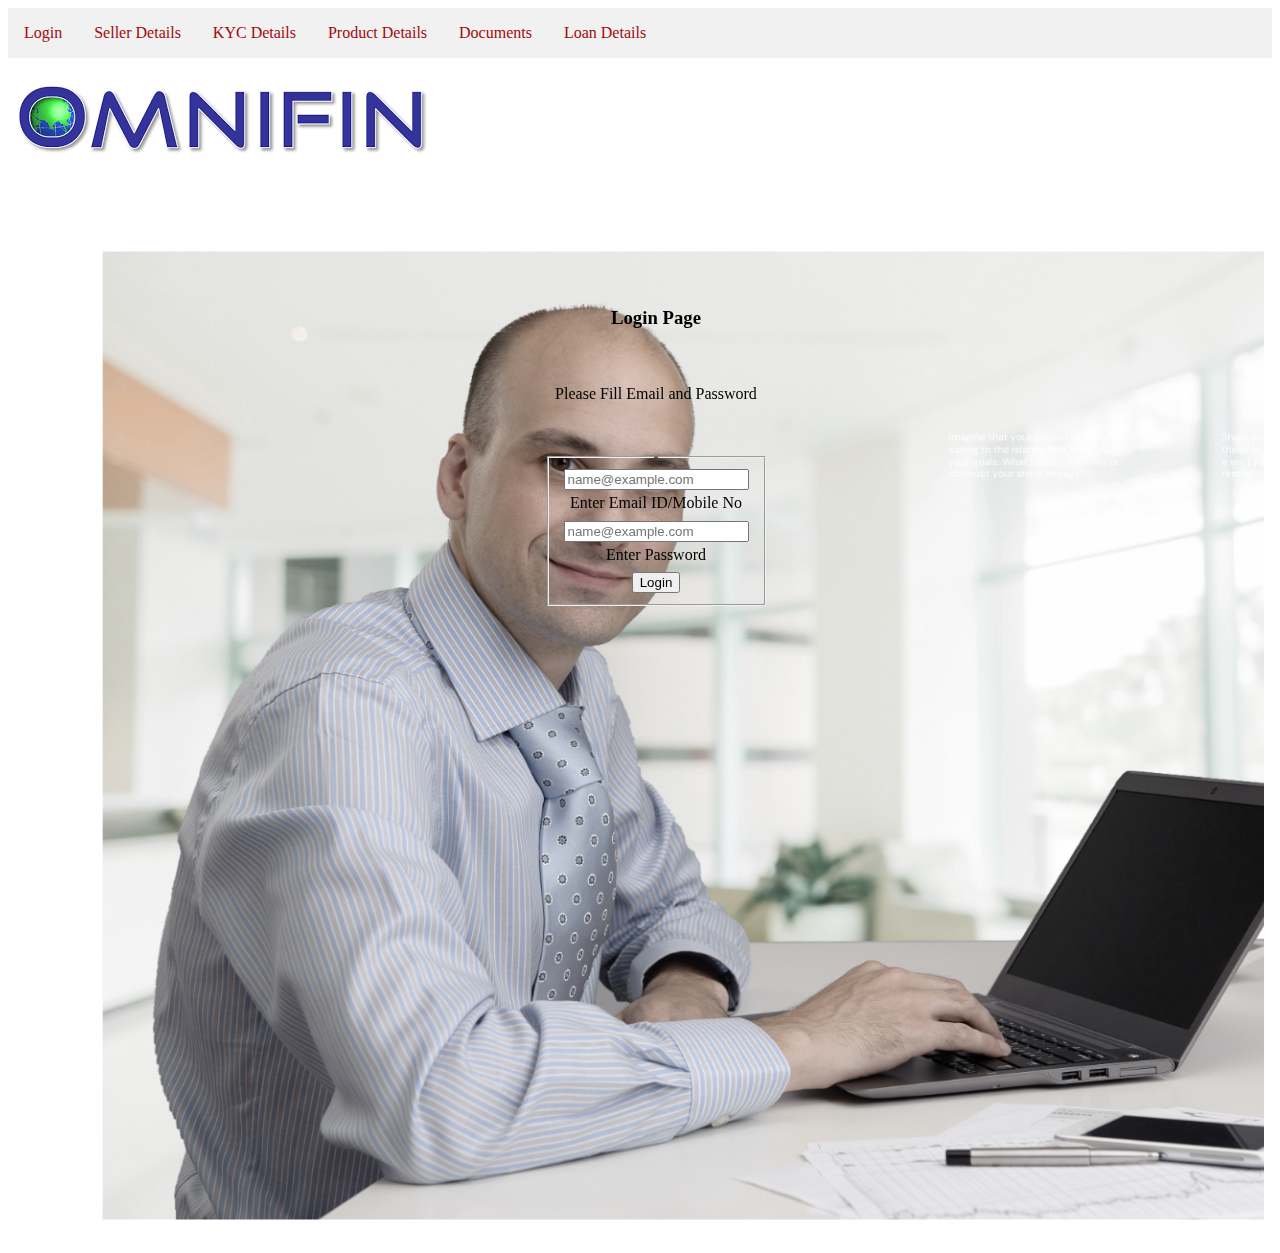
<file: index.html>
<!DOCTYPE html>
<html lang="en">
<head>
    <meta charset="UTF-8">
    <meta name="viewport" content="width=device-width, initial-scale=1.0">
    <title>Document</title>
 
    <link href="https://cdn.jsdelivr.net/npm/bootstrap@5.0.2/dist/css/bootstrap.min.css" rel="stylesheet" integrity="sha384-EVSTQN3/azprG1Anm3QDgpJLIm9Nao0Yz1ztcQTwFspd3yD65VohhpuuCOmLASjC" crossorigin="anonymous">

    <link rel="stylesheet" href="freshcss.css">
</head>
<body>
 

  <nav class="navbar navbar-expand-lg navbar-white bg-green">
    <div class="container-fluid">
   
      <div class="collapse navbar-collapse" id="navbarNav">
        <ul class="navbar">
          <li>
            <a class="navbar-brand" href="index.html">Login</a>
         </li> 
            <li>
                <a class="navbar-brand" href="sellerDetails.html">Seller Details</a>
             </li> 
          <li >
            <a class="nav-link active" aria-current="page" href="kyc-details.html">KYC Details</a>
          </li>
          <li>
            <a class="nav-link" href="productDetails.html">Product Details</a>
          </li>
          <li >
            <a class="nav-link" href="documentDetails.html">Documents</a>
          </li>
          <li >
            <a class="nav-link " href="loanDetails.html" >Loan Details</a>
          </li>
        </ul>
      </div>
      
    </div>
    <div class="container-img">
        <img src="images/OmnifinLogo.png" class="img-fluid" alt="logo">
    </div>
  </nav>
    <div id="navbar-placeholder"></div>
    <!-- <div class="img"><br><br> -->

    <div class="container">
        <div class="img"><br><br>
        <h3 class="text-center">Login Page</h3>
        <p class="text-center">Please Fill Email and Password</p>
        <div class="text-center">
          <fieldset style="display: inline-block;">
            <legend></legend>
            <TABLE>
              <tr>
                <td>
                  <div class="form-floating mb-1 col-lg-12">
                    <input type="text" class="form-control" id="floatingApplication1" placeholder="name@example.com"><br>
                    <label for="floatingApplication1">Enter Email ID/Mobile No</label>
                  </div>
                </td>
               
               
              </tr>
              <tr>
                <td>
                  <div class="form-floating mb-1 col-lg-12">
                    <input type="text" class="form-control" id="floatingApplication1" placeholder="name@example.com"><br>
                    <label for="floatingApplication1">Enter Password</label>
                  </div>
                </td>
               
               
              </tr>

            </TABLE>
           
<button class="btn btn-primary" type="submit">Login</button>

          </fieldset>
          
               
          </div>
        
        </div>
    </div>

</html>
</file>
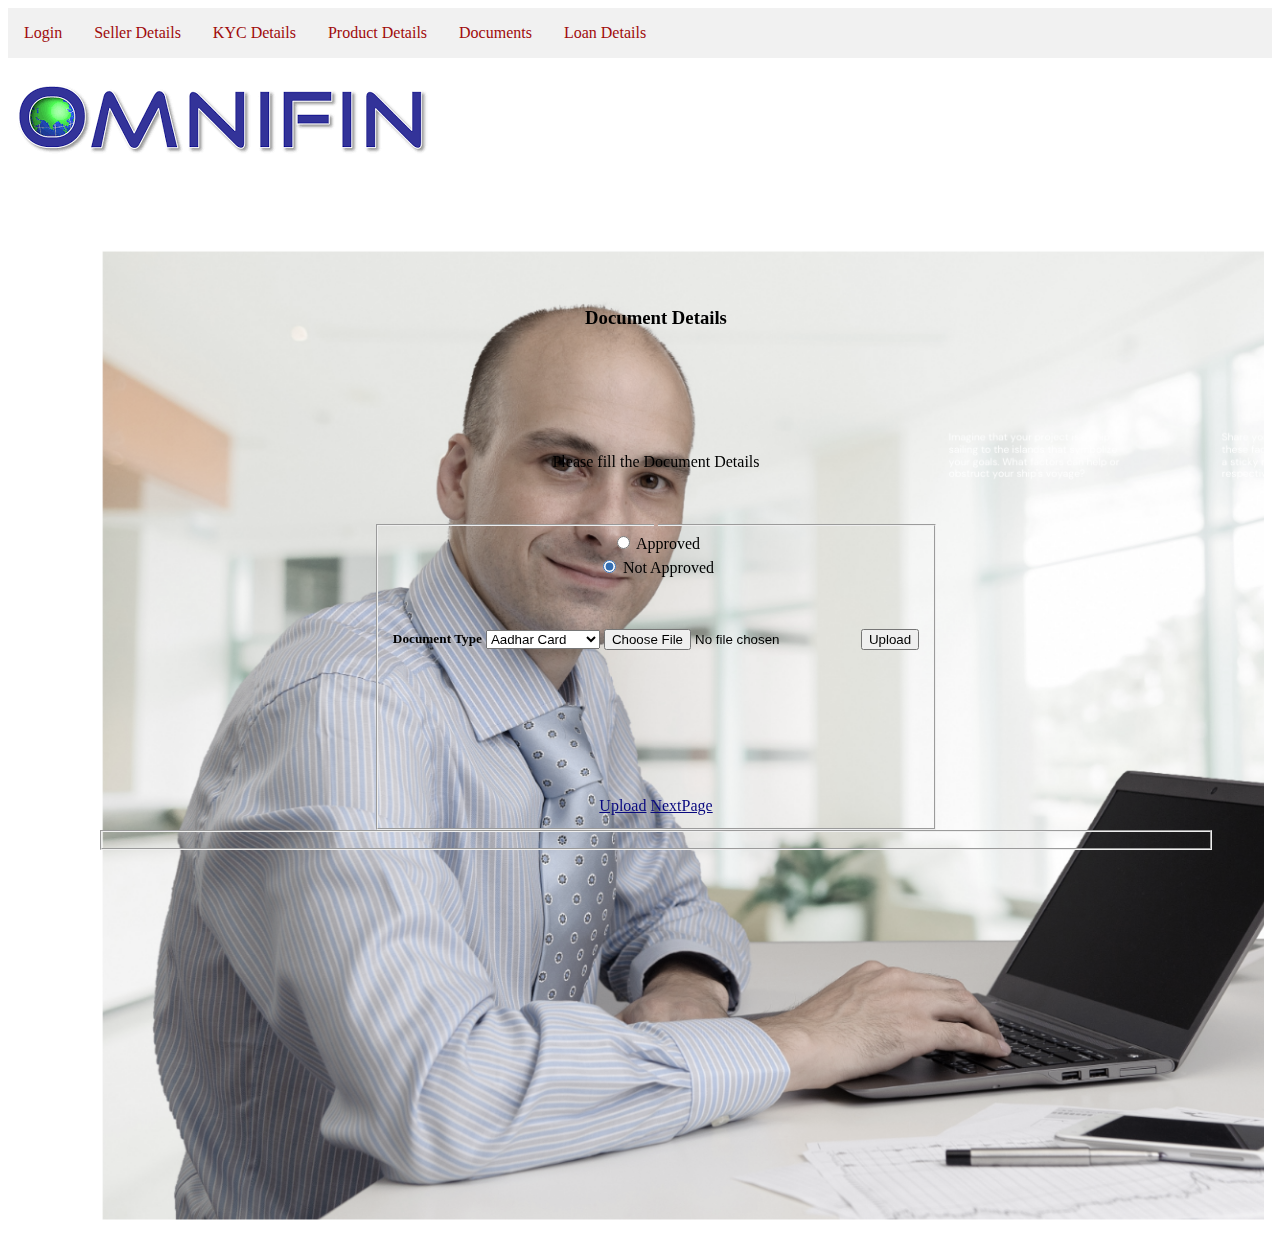
<file: documentDetails.html>
<!DOCTYPE html>
<html lang="en">
<head>
    <meta charset="UTF-8">
    <meta name="viewport" content="width=device-width, initial-scale=1.0">
    <title>Document</title>
 
    <link href="https://cdn.jsdelivr.net/npm/bootstrap@5.0.2/dist/css/bootstrap.min.css" rel="stylesheet" integrity="sha384-EVSTQN3/azprG1Anm3QDgpJLIm9Nao0Yz1ztcQTwFspd3yD65VohhpuuCOmLASjC" crossorigin="anonymous">

    <link rel="stylesheet" href="freshcss.css">
</head>
<body>
  
  <nav class="navbar navbar-expand-lg navbar-white bg-green">
    <div class="container-fluid">
      
      <div class="collapse navbar-collapse" id="navbarNav">
        <ul class="navbar">
          <li>
            <a class="navbar-brand" href="index.html">Login</a>
         </li> 
            <li>
                <a class="navbar-brand" href="sellerDetails.html">Seller Details</a>
             </li> 
          <li >
            <a class="nav-link active" aria-current="page" href="kyc-details.html">KYC Details</a>
          </li>
          <li>
            <a class="nav-link" href="productDetails.html">Product Details</a>
          </li>
          <li >
            <a class="nav-link" href="documentDetails.html">Documents</a>
          </li>
          <li >
            <a class="nav-link " href="loanDetails.html" >Loan Details</a>
          </li>
        </ul>
      </div>
      
    </div>
    <div class="container-img">
        <img src="images/OmnifinLogo.png" class="img-fluid" alt="logo">
    </div>
  </nav>
    <div id="navbar-placeholder"></div>
    <!-- <div class="img"><br><br> -->
    <div class="container">
        <div class="img"><br><br>
        <h3 class="text-center">Document Details</h3><br>
        <p class="text-center">Please fill the Document Details</p>
        <div class="text-center">
          <fieldset style="display: inline-block;">
            <legend></legend>
            <TABLE>
              <tr>
                <div class="form-check md-1  col-lg-12">
                    <input class="form-check-input" type="radio" name="flexRadioDefault" id="flexRadioDefault1">
                    <label class="form-check-label" for="flexRadioDefault1">
                     Approved
                    </label>
                  </div>
                  <div class="form-check md-1  col-lg-12">
                    <input class="form-check-input" type="radio" name="flexRadioDefault" id="flexRadioDefault2" checked>
                    <label class="form-check-label" for="flexRadioDefault2">
                      Not Approved
                    </label>
                  </div><br>
                 <td> <h5>Document Type</h5> </td>
               <td>
                          
                <select id="documents"> 
                  <option value="aadhar">Aadhar Card</option>
                  <option value="pan">PAN Card</option>
                  <option value="driving">Driving License</option>
                </select>
               </td>
             
              <td>
                <form action="/upload" method="post" enctype="multipart/form-data">
                  <input type="file" name="fileToUpload" id="fileToUpload">
                  <input type="submit" value="Upload">
                </form>
              </td>
            </tr> 
              <!-- <tr>
   <div class="form-floating mb-5 col-lg-12">
    <input type="text" class="form-control" id="floatingApplication2" placeholder="name@example.com"><br>
    <label for="floatingApplication2">required Amount</label>
   </div>     
          </tr> -->
            </TABLE><br><br><br><br><br>
            <!-- <button class="btn btn-primary" type="submit">Upload</button> -->
            <!-- <button class="btn btn-primary" type="submit" href="loanDetails.html">NextPage</button> -->
            <a href="#" class="btn btn-primary">Upload</a>

            <a href="loanDetails.html" class="btn btn-primary">NextPage</a>

          </fieldset>
          <fieldset>
        
          </div>
          </fieldset>
        </div>
    </div>
    </div>
        </fieldset>
      </div>
</body>
</html>
</file>
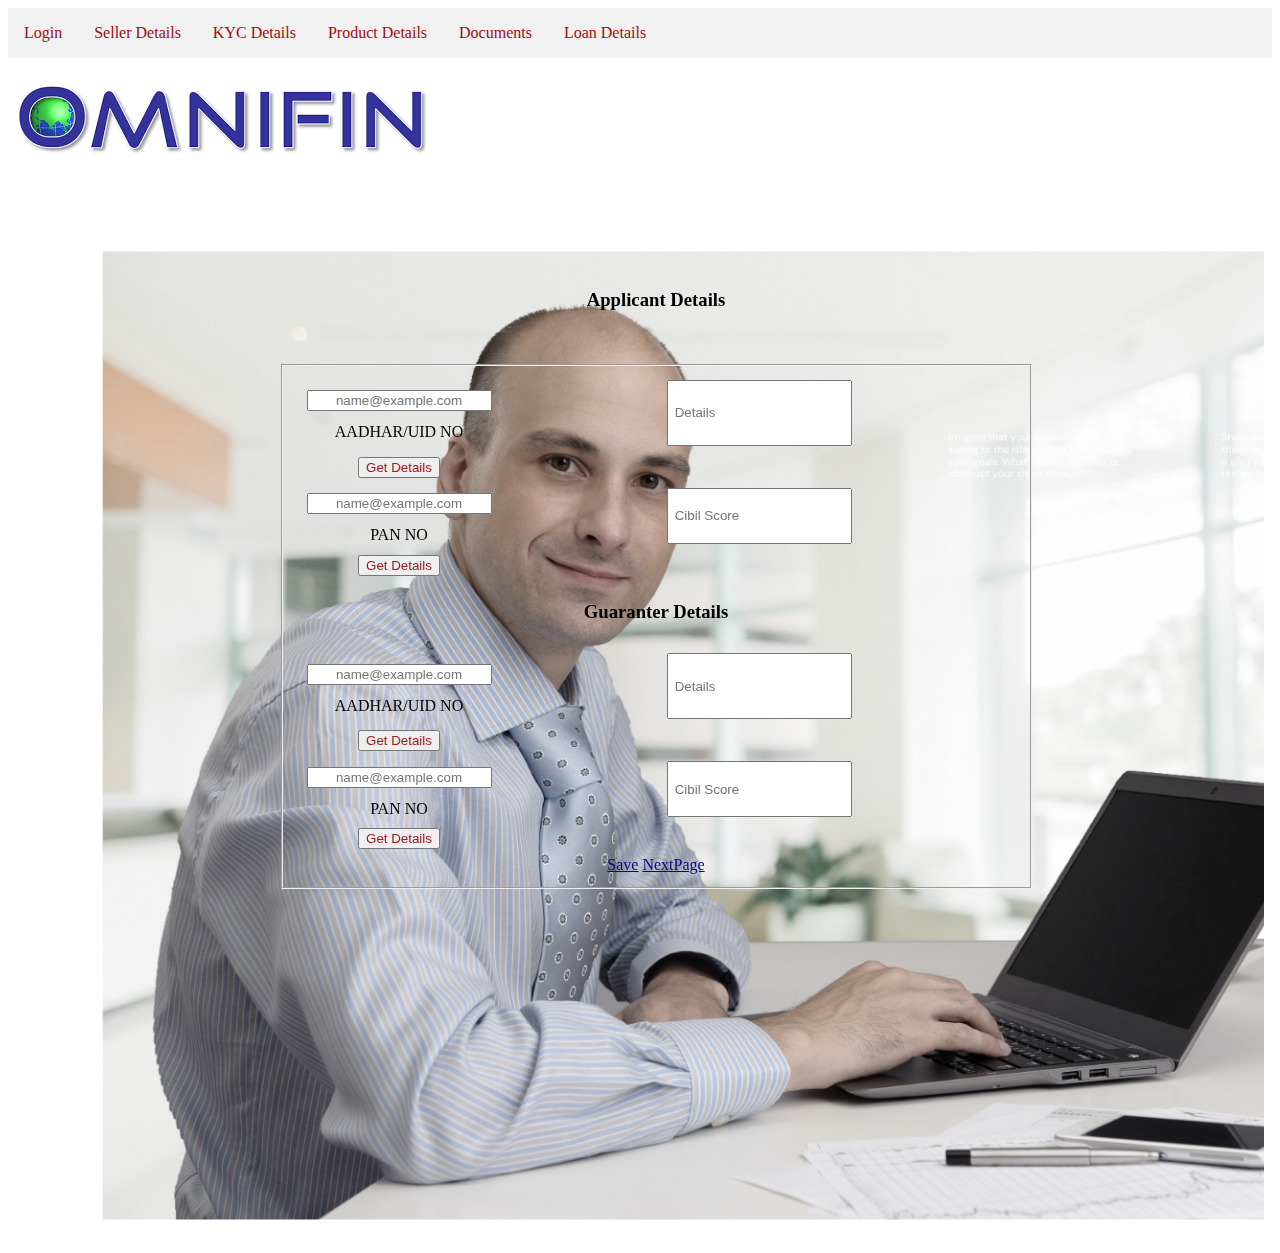
<file: kyc-details.html>
<!DOCTYPE html>
<html lang="en">
<head>
    <meta charset="UTF-8">
    <meta name="viewport" content="width=device-width, initial-scale=1.0">
    <title>Document</title>
 
    <link href="https://cdn.jsdelivr.net/npm/bootstrap@5.0.2/dist/css/bootstrap.min.css" rel="stylesheet" integrity="sha384-EVSTQN3/azprG1Anm3QDgpJLIm9Nao0Yz1ztcQTwFspd3yD65VohhpuuCOmLASjC" crossorigin="anonymous">

    <link rel="stylesheet" href="freshcss.css">
    <style>
      .container .img .text-center table tr td .btn{
      margin:-25px;
       
      }
      .container .img .text-center table tr td .form-control1{
        height: 60px;
      }
      .container .img .text-center table tr td .form-control{
        margin:9px;
        text-align: center;
      }
      .container .img .text-center table tr td .form-control2{
        height:50px ;
      }
    </style>
</head>
<body>
 
  <nav class="navbar navbar-expand-lg navbar-white bg-green">
    <div class="container-fluid">
   
      <div class="collapse navbar-collapse" id="navbarNav">
        <ul class="navbar">
          <li>
            <a class="navbar-brand" href="index.html">Login</a>
         </li> 
            <li>
                <a class="navbar-brand" href="sellerDetails.html">Seller Details</a>
             </li> 
          <li >
            <a class="nav-link active" aria-current="page" href="kyc-details.html">KYC Details</a>
          </li>
          <li>
            <a class="nav-link" href="productDetails.html">Product Details</a>
          </li>
          <li >
            <a class="nav-link" href="documentDetails.html">Documents</a>
          </li>
          <li >
            <a class="nav-link " href="loanDetails.html" >Loan Details</a>
          </li>
        </ul>
      </div>
      
    </div>
    <div class="container-img">
        <img src="images/OmnifinLogo.png" class="img-fluid" alt="logo">
    </div>
  </nav>
    <div id="navbar-placeholder"></div>
   
    <div class="container">
        <div class="img "><br>
        <h3 class="text-center">Applicant Details</h3>
        <!-- <p>Fill The Applicant Details</p> -->
        <div class="text-center">
          <fieldset style="display: inline-block;">     
              <table>
              <tr>
               
                <td>
                  <div class="form-floating mb-0 col-lg-10" >
                    <input type="text" class="form-control" id="floatingApplication1" placeholder="name@example.com"><br>
                    <label for="floatingApplication1">AADHAR/UID NO</label>
                  </div>
                  </td>
                
                <td >
                <div  class="form-floating mb-4 col-lg-12">
                  <div style="height:500%; width: 500px;margin:5px">
                    <input type="text" class="form-control1" id="floatingApplication1" placeholder=" Details">
                  </div>
                </div>
                </td>
                        
              </tr>
              <tr>             
                <td>
                  <button class="btn btn-link" style="color:red;"  type="submit">Get Details</button>
                </td>                      
                  </tr>
                  <tr>
               
                    <td>
                      <div class="form-floating mb-0 col-lg-10" >
                        <input type="text" class="form-control" id="floatingApplication1" placeholder="name@example.com"><br>
                        <label for="floatingApplication1">PAN NO</label>
                      </div>
                      </td>
                    
                    <td >
                    <div  class="form-floating mb-4 col-lg-12">
                      <div style="height:500%; width: 500px;margin:5px">
                        <input type="text" class="form-control2" id="floatingApplication" placeholder=" Cibil Score">
                      </div>
                    </div>
                    </td>
                            
                  </tr>
            
            <tr>
              
          <td>
            <button class="btn btn-link" style="color:red;" type="submit">Get Details</button>
          </td>
                 
            </tr>
    </table>
            <h3>Guaranter Details</h3>
            <table>
              <tr>
               
                <td>
                  <div class="form-floating mb-0 col-lg-10" >
                    <input type="text" class="form-control" id="floatingApplication1" placeholder="name@example.com"><br>
                    <label for="floatingApplication1">AADHAR/UID NO</label>
                  </div>
                  </td>
                
                <td >
                <div  class="form-floating mb-4 col-lg-12">
                  <div style="height:500%; width: 500px;margin:5px">
                    <input type="text" class="form-control1" id="floatingApplication1" placeholder=" Details">
                  </div>
                </div>
                </td>
                        
              </tr>
              <tr>
          
               
                <td>
                 <button class="btn btn-link" style="color:red;" type="submit">Get Details</button>
                </td>
                  
           </tr> 
           <tr>
               
            <td>
              <div class="form-floating mb-0 col-lg-10" >
                <input type="text" class="form-control" id="floatingApplication1" placeholder="name@example.com"><br>
                <label for="floatingApplication1">PAN NO</label>
              </div>
              </td>
            
            <td >
            <div  class="form-floating mb-4 col-lg-12">
              <div style="height:500%; width: 500px;margin:5px">
                <input type="text" class="form-control2" id="floatingApplication1" placeholder=" Cibil Score">
              </div>
            </div>
            </td>
                    
          </tr>
            <tr>
          
               
                 <td>
                  <button class="btn btn-link" style="color:red;"  type="submit">Get Details</button>
                 </td>
                   
            </tr>         
            </table>          
            <a href="#" class="btn btn-primary">Save</a>

            <a href="productDetails.html" class="btn btn-primary">NextPage</a>

          </fieldset>
          </div>
        </div>
      </div>
</html>
</file>
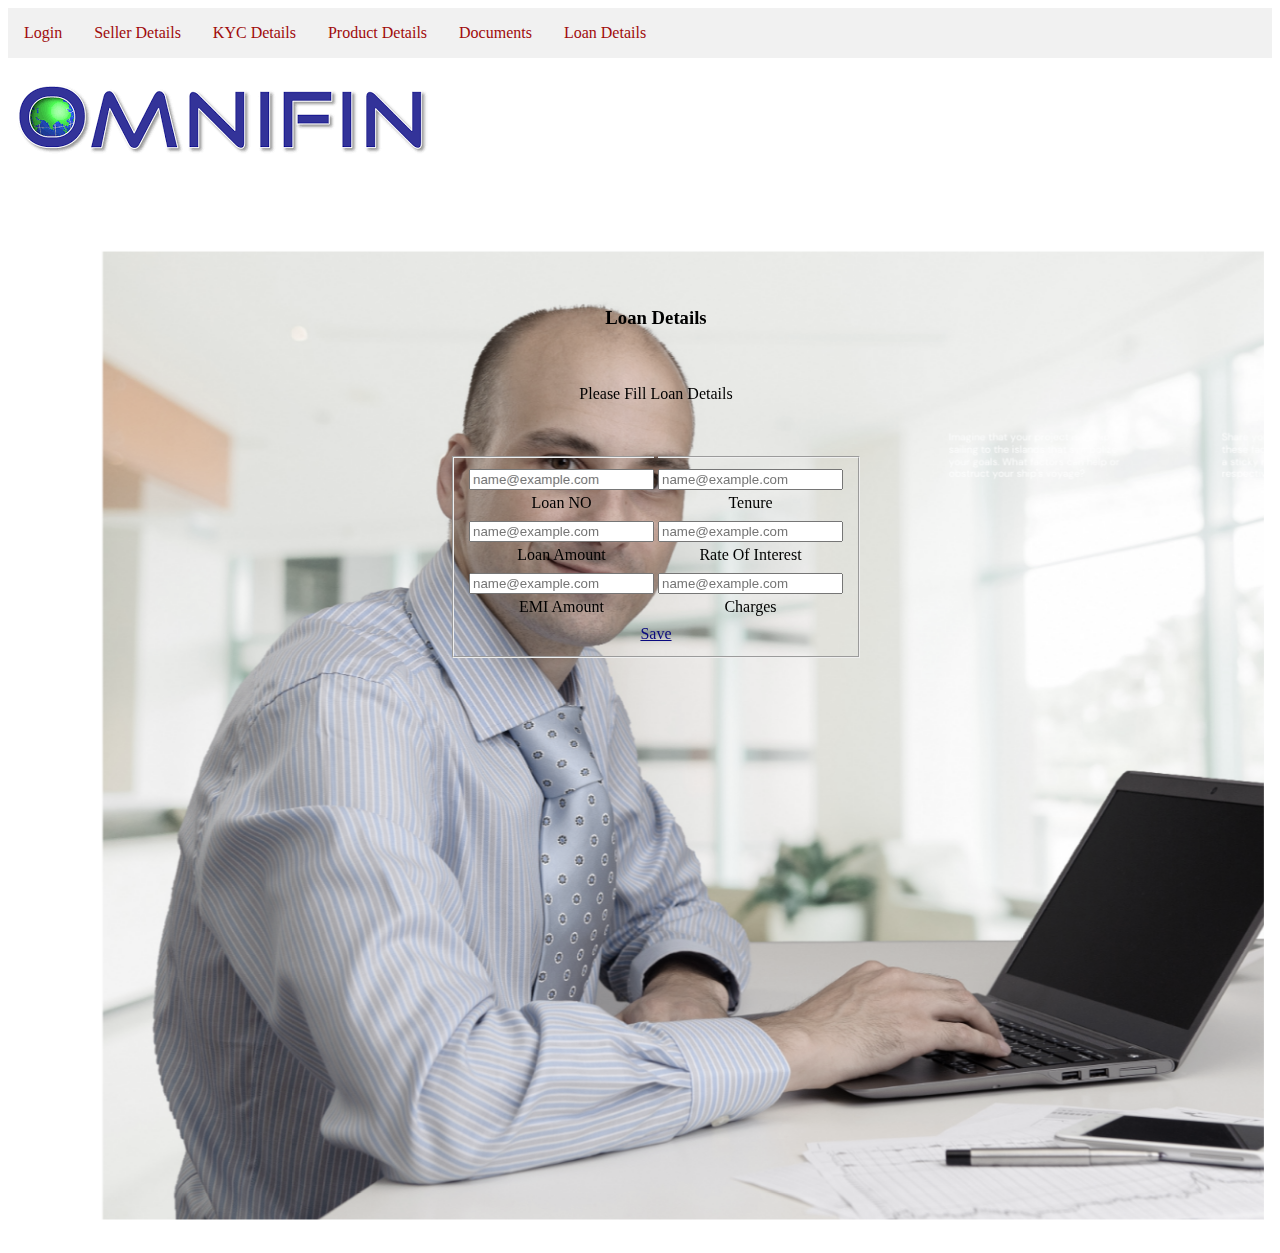
<file: loanDetails.html>
<!DOCTYPE html>
<html lang="en">
<head>
    <meta charset="UTF-8">
    <meta name="viewport" content="width=device-width, initial-scale=1.0">
    <title>Document</title>
 
    <link href="https://cdn.jsdelivr.net/npm/bootstrap@5.0.2/dist/css/bootstrap.min.css" rel="stylesheet" integrity="sha384-EVSTQN3/azprG1Anm3QDgpJLIm9Nao0Yz1ztcQTwFspd3yD65VohhpuuCOmLASjC" crossorigin="anonymous">

    <link rel="stylesheet" href="freshcss.css">
</head>
<body>
 

  <nav class="navbar navbar-expand-lg navbar-white bg-green">
    <div class="container-fluid">
   
      <div class="collapse navbar-collapse" id="navbarNav">
        <ul class="navbar">
          <li>
            <a class="navbar-brand" href="index.html">Login</a>
         </li> 
            <li>
                <a class="navbar-brand" href="sellerDetails.html">Seller Details</a>
             </li> 
          <li >
            <a class="nav-link active" aria-current="page" href="kyc-details.html">KYC Details</a>
          </li>
          <li>
            <a class="nav-link" href="productDetails.html">Product Details</a>
          </li>
          <li >
            <a class="nav-link" href="documentDetails.html">Documents</a>
          </li>
          <li >
            <a class="nav-link " href="loanDetails.html" >Loan Details</a>
          </li>
        </ul>
      </div>
      
    </div>
    <div class="container-img">
        <img src="images/OmnifinLogo.png" class="img-fluid" alt="logo">
    </div>
  </nav>
    <div id="navbar-placeholder"></div>
    <!-- <div class="img"><br><br> -->

    <div class="container">
        <div class="img"><br><br>
        <!-- <h3 class="text-center">Loan Details</h3>
        <p class="text-center">Please Fill Loan Details</p> -->
        <div class="text-center">
          <h3 class="text-center">Loan Details</h3>
          <p class="text-center">Please Fill Loan Details</p>
          <fieldset style="display: inline-block;">
            <legend></legend>
            <TABLE>
              <tr>
                <td>
                  <div class="form-floating mb-1 col-lg-12">
                    <input type="text" class="form-control" id="floatingApplication1" placeholder="name@example.com"><br>
                    <label for="floatingApplication1">Loan NO</label>
                  </div>
                </td>
                <td>
                  <div class="form-floating mb-1 col-lg-12">
                    <input type="text" class="form-control" id="floatingApplication2" placeholder="name@example.com"><br>
                    <label for="floatingApplication2">Tenure</label>
                  </div>
                </td>
               
              </tr>

              <tr>
                <td>
                  <div class="form-floating mb-1 col-lg-12">
                    <input type="text" class="form-control" id="floatingApplication1" placeholder="name@example.com"><br>
                    <label for="floatingApplication1">Loan Amount</label>
                  </div>
                </td>
                <td>
                  <div class="form-floating mb-1 col-lg-12">
                    <input type="text" class="form-control" id="floatingApplication2" placeholder="name@example.com"><br>
                    <label for="floatingApplication2">Rate Of Interest</label>
                  </div>
                </td>
               
              </tr>
              <tr>
                <td>
                    <div class="form-floating mb-1 col-lg-12">
                      <input type="text" class="form-control" id="floatingApplication2" placeholder="name@example.com"><br>
                      <label for="floatingApplication2">EMI Amount</label>
                    </div>
                  </td>
              
                  <td>
                    <div class="form-floating mb-1 col-lg-12">
                      <input type="text" class="form-control" id="floatingApplication2" placeholder="name@example.com"><br>
                      <label for="floatingApplication2">Charges</label>
                     </div> 
                  </td>    
                         
              </tr>
           
            </TABLE>
           
            <a href="#" class="btn btn-primary">Save</a>

           
          </fieldset>
          
               
          </div>
        
        </div>
    </div>

</html>
</file>
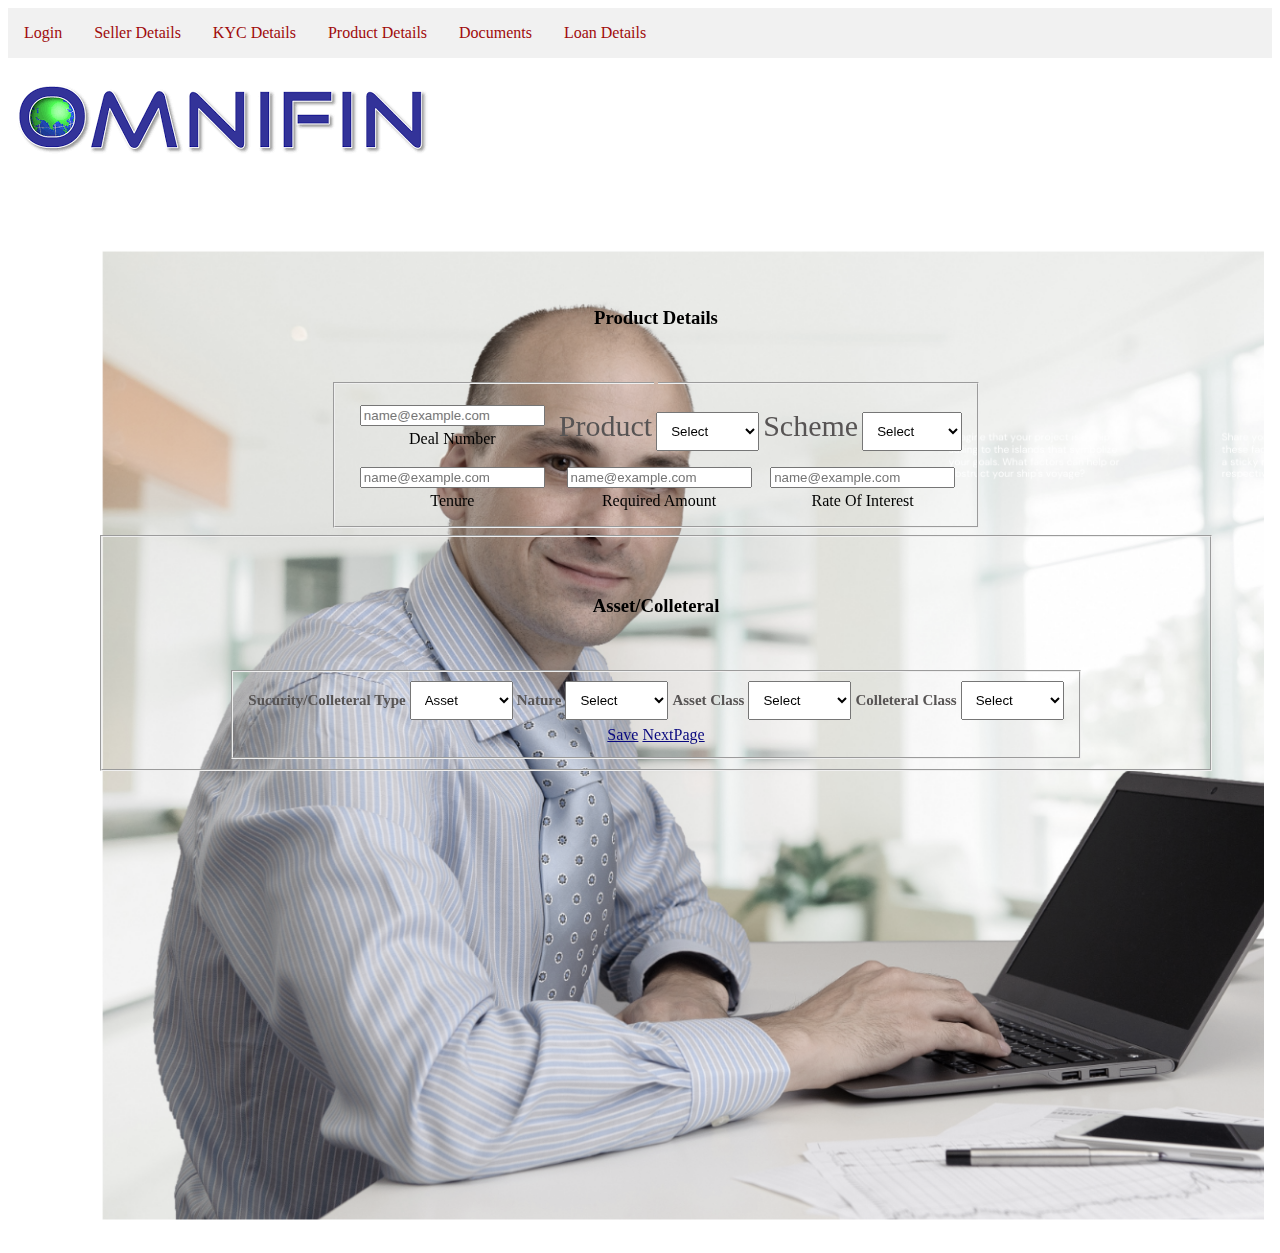
<file: productDetails.html>
<!DOCTYPE html>
<html lang="en">
<head>
    <meta charset="UTF-8">
    <meta name="viewport" content="width=device-width, initial-scale=1.0">
    <title>Document</title>
 
    <link href="https://cdn.jsdelivr.net/npm/bootstrap@5.0.2/dist/css/bootstrap.min.css" rel="stylesheet" integrity="sha384-EVSTQN3/azprG1Anm3QDgpJLIm9Nao0Yz1ztcQTwFspd3yD65VohhpuuCOmLASjC" crossorigin="anonymous">

    <link rel="stylesheet" href="freshcss.css">
    <style>
      /* .container .img .text-center table tr td .form-floating1{

padding:10px;

  } */
    </style>
</head>
<body>
 
  <nav class="navbar navbar-expand-lg navbar-white bg-green">
    <div class="container-fluid">
   
      <div class="collapse navbar-collapse" id="navbarNav">
        <ul class="navbar">
          <li>
            <a class="navbar-brand" href="index.html">Login</a>
         </li> 
          <li>
            <a class="navbar-brand" href="sellerDetails.html">Seller Details</a>
         </li> 
          <li >
            <a class="nav-link active" aria-current="page" href="kyc-details.html">KYC Details</a>
          </li>
          <li>
            <a class="nav-link" href="productDetails.html">Product Details</a>
          </li>
          <li >
            <a class="nav-link" href="documentDetails.html">Documents</a>
          </li>
          <li >
            <a class="nav-link " href="loanDetails.html" >Loan Details</a>
          </li>
        </ul>
      </div>
      
    </div>
    <div class="container-img">
        <img src="images/OmnifinLogo.png" class="img-fluid" alt="logo">
    </div>
  </nav>
    <div id="navbar-placeholder"></div>
    
    <div class="container">
        <div class="img"><br><br>
        <h3 class="text-center">Product Details</h3>
        <div class="text-center">
          <fieldset style="display: inline-block;">
            <legend></legend>
            <TABLE >
              <tr>
                <td>
                  <div class="form-floating mb-0 col-lg-10" style="padding:10px;">
                    <input type="text" class="form-control" id="floatingApplication1" placeholder="name@example.com"><br>
                    <label for="floatingApplication1">Deal Number</label>
                  </div>
                </td>
                <td>
                  <div class="btn mb-5" >
                        <label for="dropdown" style="font-size:30px; text-align: left;;" >Product</label>
                        <select id="dropdown" style="padding:10px;">
                          <option value="option1">Select</option>
                          <option value="option2">Properties</option>                   
                        </select>
                      </div>
              </td>
                <!-- <td>
                  <div class="form-floating mb-0 col-lg-12">
                    <input type="text" class="form-control" id="floatingApplication3" placeholder="name@example.com"><br>
                    <label for="floatingApplication3">Scheme</label>
                  </div>
                </td> -->
                <td>
                  <div class="btn mb-5">
                        <label for="dropdown" style="font-size:30px; text-align: left;;" >Scheme</label>
                        <select id="dropdown" style="padding:10px;">
                          <option value="option1">Select</option>
                          <option value="option2">50% OFF</option>                   
                        </select>
                      </div>
              </td>
              </tr>

              <tr>
                <td>
                  <div class="form-floating mb-0 col-lg-10">
                    <input type="text" class="form-control" id="floatingApplication1" placeholder="name@example.com"><br>
                    <label for="floatingApplication1">Tenure</label>
                  </div>
                </td>
                <td>
                  <div class="form-floating mb-0 col-lg-10">
                    <input type="text" class="form-control" id="floatingApplication2" placeholder="name@example.com"><br>
                    <label for="floatingApplication2">Required Amount</label>
                  </div>
                </td>
                <td>
                  <div class="form-floating mb-0 col-lg-12">
                    <input type="text" class="form-control" id="floatingApplication3" placeholder="name@example.com"><br>
                    <label for="floatingApplication3">Rate Of Interest</label>
                  </div>
                </td>
              </tr>
            </TABLE>
          </fieldset>
          <fieldset>
           <h3 class="text-center">Asset/Colleteral</h3>
           <div class="text-center"></div>
           <fieldset style="display: inline-block;">
            <table>
                <tr>
                    <!-- <td>
                     
                      <label for="dropdown">Sucurity/Colleteral Type</label>
                      <select id="dropdown">
                        <option value="option1">Asset</option>
                        <option value="option2">Properties</option>
                      
                      </select>
                      
                      
                    </td> -->
                    <td>
                      <div class="btn mb-5 col-lg-10">
                            <b for="dropdown" style="font-size:15px; text-align: left;;" >Sucurity/Colleteral Type</b>
                            <select id="dropdown" style="padding:10px;">
                              <option value="option1">Asset</option>
                              <option value="option2">Properties</option>                   
                            </select>
                          </div>
                  </td>
                    <!-- <td>
                      
                      <label for="dropdown">Nature</label>
                      <select id="dropdown">
                        <option value="option1">Select</option>
                        <option value="option2">Properties</option>
                      
                      </select>
                    </td> -->
                    <td>
                      <div class="btn mb-5 col-lg-6">
                            <b for="dropdown" style="font-size:15px;text-align: left;" >Nature</b>
                            <select id="dropdown" style="padding:10px;">
                              <option value="option1">Select</option>
                              <option value="option2">Properties</option>                   
                            </select>
                          </div>
                  </td>
                
                    <!-- <td>
                      <label for="dropdown">Asset Class</label>
                      <select id="dropdown">
                        <option value="option1">Asset</option>
                        <option value="option2">Properties</option>
                      
                      </select>
                    </td> -->
                    <td>
                      <div class="btn mb-5 col-lg-8">
                            <b for="dropdown" style=" font-size:15px;text-align: left;" >Asset Class</b>
                            <select id="dropdown" style="padding:10px;">
                              <option value="option1">Select</option>
                              <option value="option2">Properties</option>                   
                            </select>
                          </div>
                  </td>
                    <!-- <td>
                      <label for="dropdown">Colleteral Class</label>
                      <select id="dropdown">
                        <option value="option1"></option>
                        <option value="option2"></option>
                      
                      </select>
                    </td> -->
                    <!-- <td>
                      <div class="btn mb-5 col-lg-6">
                            <b for="dropdown"  style="font-size:15px;text-align: left;" >Colleteral Class</b>
                            <select id="dropdown" style="padding:10px;">
                              <option value="option1">Select</option>
                              <option value="option2">Properties</option>                   
                            </select>
                          </div>
                  </td> -->
                  <td>
                    <div class="btn  mb-5 col-lg-8">
                          <b for="dropdown" style="opacity:5; font-size:15px;text-align: left;" >Colleteral Class</b>
                          <select id="dropdown" style="padding:10px;">
                            <option value="option1">Select</option>
                            <option value="option2">Properties</option>                   
                          </select>
                        </div>
                </td>
                  </tr>
            </table>
           
<a href="#" class="btn btn-primary">Save</a>

<a href="documentDetails.html" class="btn btn-primary">NextPage</a>

          </fieldset>
          </div>
          </fieldset>
        </div>
    </div>
    </div>
      

        </fieldset>
        </div>

      
      
</body>
</html>
</file>
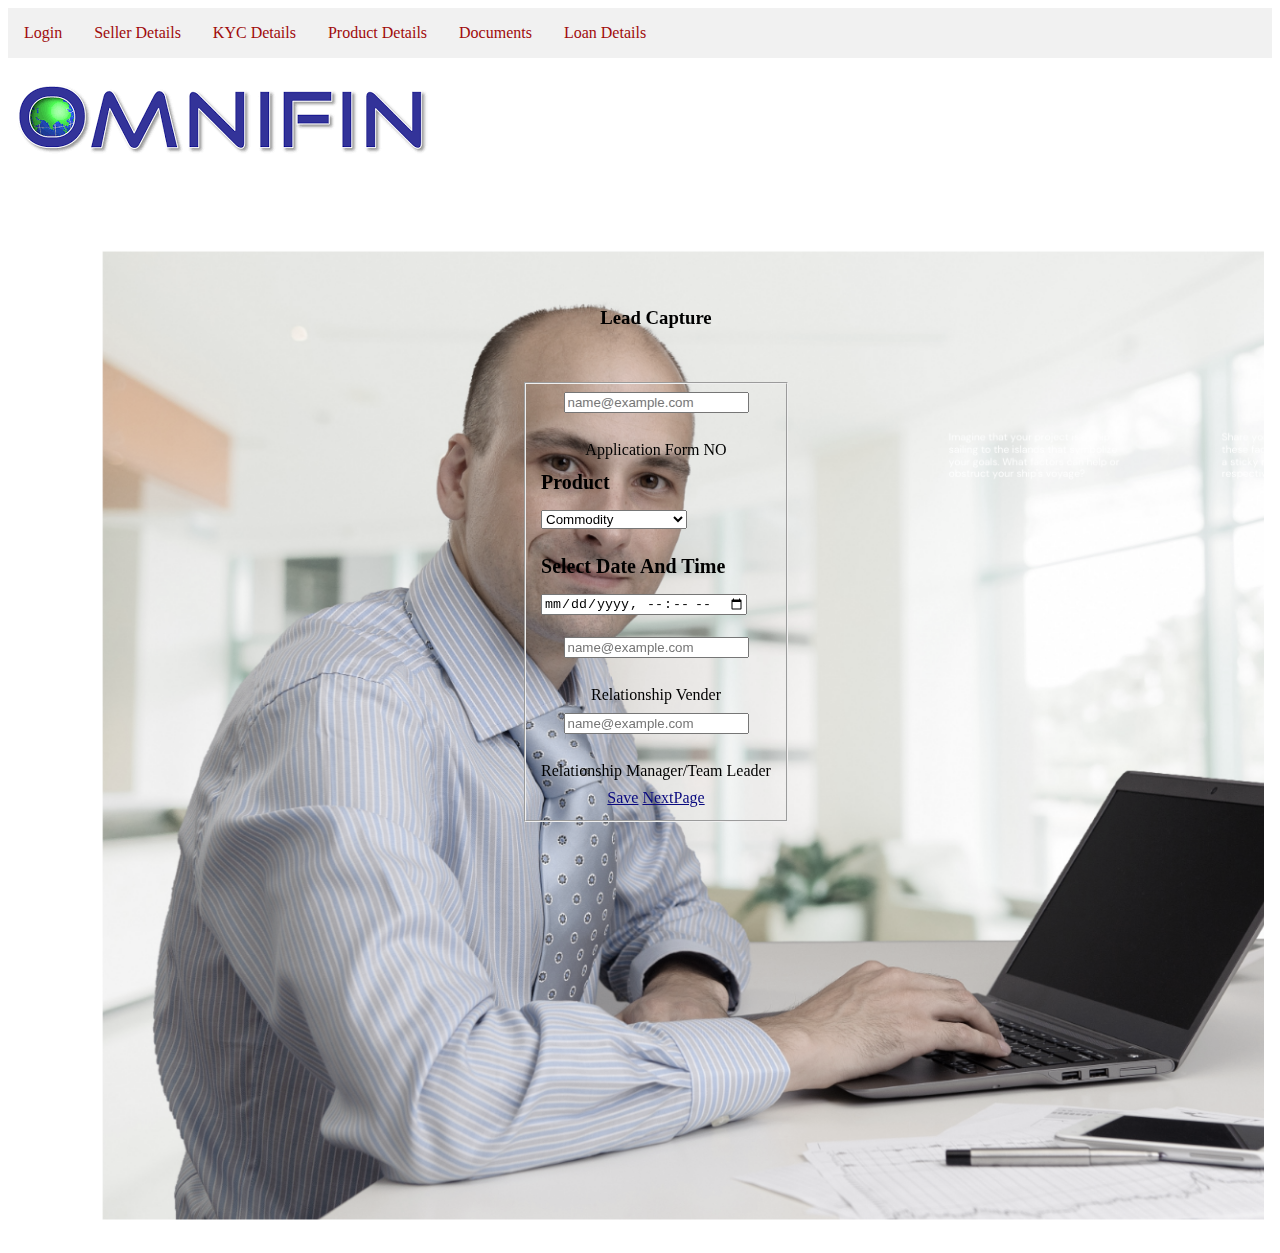
<file: sellerDetails.html>
<!DOCTYPE html>
<html lang="en">
<head>
    <meta charset="UTF-8">
    <meta name="viewport" content="width=device-width, initial-scale=1.0">
    <title>KYC Details</title>

    <link href="https://cdn.jsdelivr.net/npm/bootstrap@5.0.2/dist/css/bootstrap.min.css" rel="stylesheet" integrity="sha384-EVSTQN3/azprG1Anm3QDgpJLIm9Nao0Yz1ztcQTwFspd3yD65VohhpuuCOmLASjC" crossorigin="anonymous">
 
    <link rel="stylesheet" href="freshcss.css">
<style>
  /* .img .text-center table .form-floating{
    marging:10px;
    padding:10px;
  } */
  .container .img .text-center table tr td .form-floating1{
height:40px;
/* margin:10px; */
  }
  /* .container .img .text-center table tr td .form-floating{
    height:50px;
    margin:20px;
  } */
</style>

</head>

              <nav class="navbar navbar-expand-lg navbar-white bg-green">
                <div class="container-fluid">
                 
                  <div class="collapse navbar-collapse" id="navbarNav">
                    <ul class="navbar">
                      <li>
                        <a class="navbar-brand" href="index.html">Login</a>
                     </li> 
                      <li>
                        <a class="navbar-brand" href="sellerDetails.html">Seller Details</a>
                     </li> 
                      <li >
                        <a class="nav-link active" aria-current="page" href="kyc-details.html">KYC Details</a>
                      </li>
                      <li>
                        <a class="nav-link" href="productDetails.html">Product Details</a>
                      </li>
                      <li >
                        <a class="nav-link" href="documentDetails.html">Documents</a>
                      </li>
                      <li >
                        <a class="nav-link " href="loanDetails.html" >Loan Details</a>
                      </li>
                    </ul>
                  </div>
                  
                </div>
                <div class="container-img">
                    <img src="images/OmnifinLogo.png" class="img-fluid" alt="logo">
                </div>
              </nav>
                <div id="navbar-placeholder"></div>
                <div class="container">
                <div class="img "><br><br>
                 
                    <h3 class="text-center">Lead Capture</h3>
                    <div class="text-center">
                      <fieldset style="display: inline-block;">
                     
                        <table>
                          <tr>
                          
                              <div class="form-floating mb-0 col-lg-12 ">
                                <input type="text" class="form-control" id="floatingApplication1" placeholder="name@example.com"><br><br>
                                <label for="floatingApplication1">Application Form NO</label>
                              </div>
                                            
                      </tr>
                      <tr>
                       <td>
                        <div class="form-floating1 mb-0 col-lg-6">
                          <!-- <label for="datetime" style="font-size:20px;">Product</label> -->
                          <b style="font-size:20px;">Product</b>
                          </div>
                       
                          <div class="form-floating1 mb-0 col-lg-6 ">   <select id="dropdown">
                            <option value="option1">Commodity</option>
                            <option value="option2">Convenient Products</option>
                            <option value="option2">Vehicle</option>                           
                          </select>
                          </div>
                       
                       </td>
                    
                 
                      </tr>
                      <tr>
                        <td>
                          <div class=" form-floating1 mb-0 col-lg-10" >
                            <!-- <label for="datetime">Select Date and Time</label> -->
                            <b style="font-size:20px;" >Select Date And Time</b>
                          </div>
                         <div class="form-floating1 mb-0 col-lg-6">
                          <input type="datetime-local" id="datetime" name="datetime" value="" pattern="[0-9]{4}-[0-9]{2}-[0-9]{2}T[0-9]{2}:[0-9]{2}" required>
  
                         </div>        
                        </td>
                      </tr>
                       
                      
                  
                         <tr>
                            <td>
                              <div class="form-floating mb-0 col-lg-12">
                                <input type="text" class="form-control" id="floatingApplication1" placeholder="name@example.com"><br><br>
                                <label for="floatingApplication1">Relationship Vender</label><br>
                              </div>
                            </td>
                        
                          </tr>     
                          <tr>
                            <td>
                              <div class="form-floating mb-2 col-lg-12">
                                <input type="text" class="form-control" id="floatingApplication1" placeholder="name@example.com"><br><br>
                                <label for="floatingApplication1">Relationship Manager/Team Leader</label><br>
                              </div>
                            </td>
                          </tr>                   
                        </table>
                       
<a href="#" class="btn btn-primary">Save</a>

<a href="kyc-details.html" class="btn btn-primary">NextPage</a>
                        </fieldset>
                        </div>
                      </div>
                        </div>
                     
                  
            </body>
            </html>
</file>
<file: freshcss.css>
.container{
  opacity:1;
    width: 80%;
      height: 600px;
      margin:20px;
      padding:20px;
      /* border: 1px solid blue; */
      text-align: center;
      /* color:white; */
}
.form table{
    text-align: center;
    margin-left: 10px;
    margin-right: 10px;
}
.img{
    background-image: url('images/omnifin13.png');
    opacity: 1;
    height:115vh;
    width: 95vw;
    text-align: center;
    background-repeat: no-repeat ;
    background-position: center;
    background-size: cover;
    filter: grayscale(50%);
}
.img .text-center{
  opacity:5;
  margin:50px;
  filter: grayscale(1%);
  line-height: 1.5;
}
.container .img .text-center table tr td .form-floating{
  opacity:5;
}
.container .img .text-center table tr td .form-floating1{
  opacity:5;
  text-align:left;
}
.container .img .text-center table tr td .btn{
color:rgb(90, 83, 83);

}
.container .img .text-center table tr td .btn{
  opacity:5;
}

ul.navbar {
    list-style-type: none;
    margin: 0;
    padding: 0;
    overflow: hidden;
    background-color: #f1f1f1;
  }

  ul.navbar li {
    float: left;
  }

  ul.navbar li a {
    display: block;
    padding: 16px;
    text-decoration: none;
    color: #a00b0b;
  }

  /* Hover effect */
  ul.navbar li a:hover {
    background-color: #16973d;
  }
</file>
